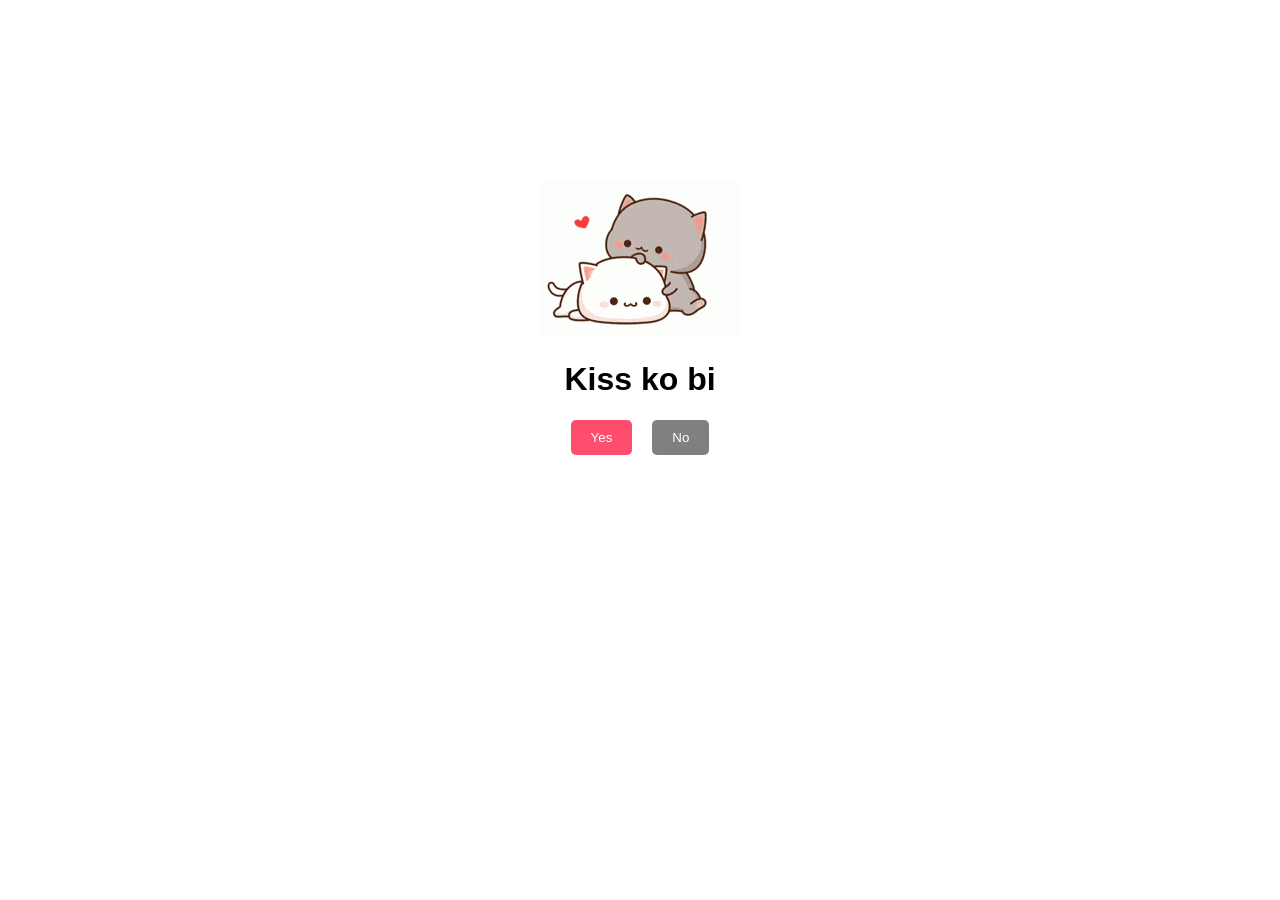
<file: index.html>
<!DOCTYPE html>
<html lang="en">
<head>
    <meta charset="UTF-8">
    <meta name="viewport" content="width=device-width, initial-scale=1.0">
    <title>Document</title>
    <link rel="stylesheet" href="valentine.css">
</head>
<body>
    <div class="container">
        <img src="123.gif" alt="Cute Bears">
        <h1>Kiss ko bi
        </h1>
        <div class="buttons">
            <button id="yesBtn">Yes</button>
            <button id="noBtn">No</button>
        </div>
    </div>


    <script>
      const noBtn = document.getElementById('noBtn');
const yesBtn = document.getElementById('yesBtn');

let clicks = 0;

// List of phrases for the No button
const phrases = [
    "No",
    "kiss ko baaa",
    "Laina...",
    "adtoon gyud tika",
    "Luod ka noh?",
    "Iloveyou jannah HAHAH",
    "Ayna pang luod ha?"
];

noBtn.addEventListener('click', () => {
    clicks++;

    // 1. Cycle through the phrases
    // If we run out of phrases, it will stay on the last one
    const phraseIndex = Math.min(clicks, phrases.length - 1);
    noBtn.innerText = phrases[phraseIndex];

    // 2. Make the YES button grow
    const yesScale = 1 + (clicks * 0.6); 
    yesBtn.style.transform = `scale(${yesScale})`;

    // 3. Move the NO button to a random spot
    const x = Math.random() * (window.innerWidth - noBtn.offsetWidth);
    const y = Math.random() * (window.innerHeight - noBtn.offsetHeight);

    noBtn.style.position = 'absolute'; 
    noBtn.style.left = `${x}px`;
    noBtn.style.top = `${y}px`;
});

yesBtn.addEventListener('click', () => {
    alert('Yay! Iloveyousomuch');
});
    </script>
</body>
</html>
</file>
<file: valentine.css>
body{
    margin: 0;
    padding: 0;
   
}
.container{
    text-align: center;
    margin-top: 20vh;
    font-family: sans-serif;
}
.buttons {
    display: flex;
    align-items: center;
    justify-content: center;
    gap: 20px;
    margin-top: 20px;
}

#yesBtn {
    transition: transform 0.3s ease; /* Makes the growth smooth */
    background-color: #ff4d6d;
    color: white;
    border: none;
    padding: 10px 20px;
    border-radius: 5px;
    cursor: pointer;
}

#noBtn {
    background-color: #808080;
    color: white;
    border: none;
    padding: 10px 20px;
    border-radius: 5px;
    cursor: pointer;
    z-index: 999; /* Keeps the No button on top so it stays clickable */
}
</file>
